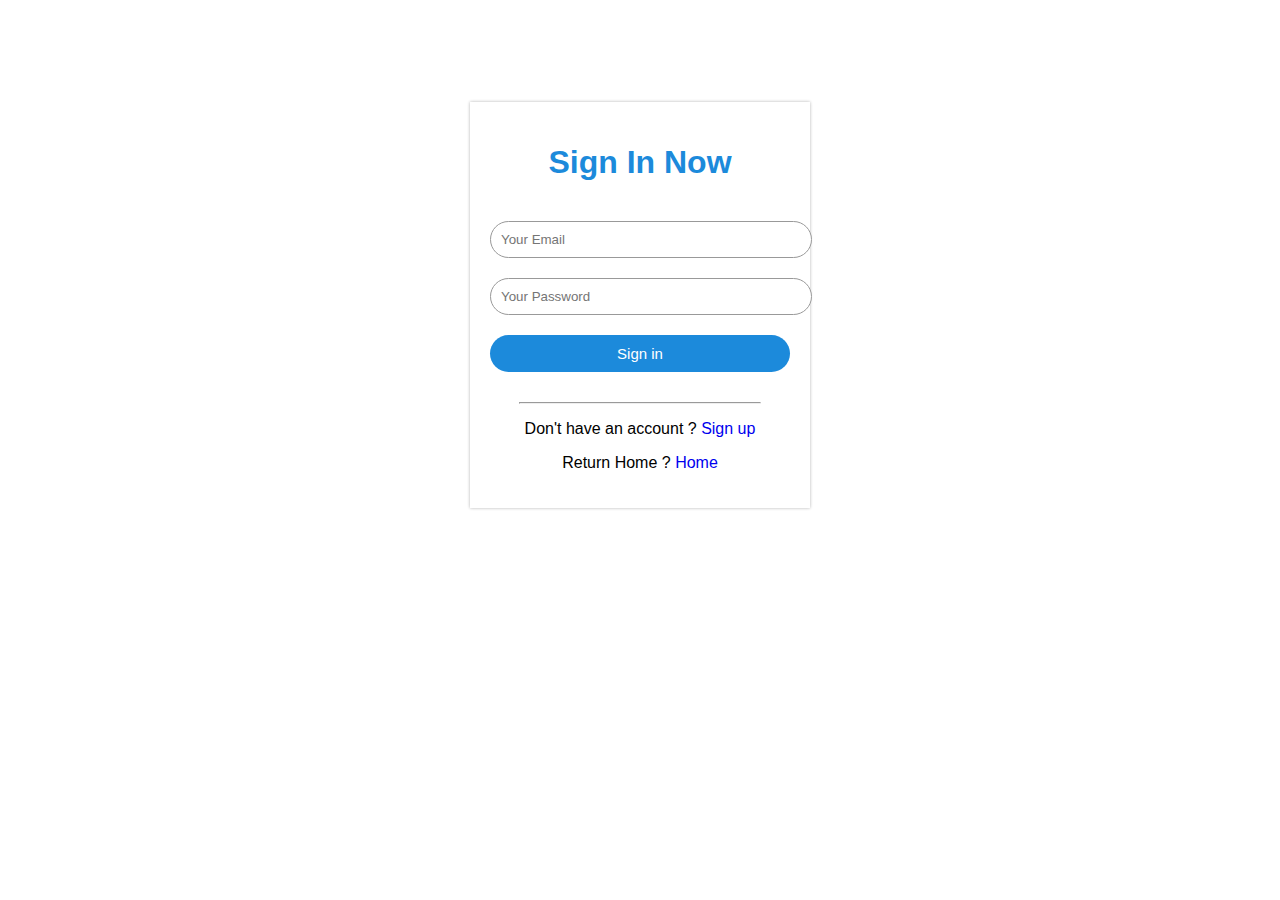
<file: sign in.html>
<!DOCTYPE html>
<html lang="en">
<head>
    <title>Sign In</title>
    <link rel="stylesheet" href="sign in.css">
</head>
<body>
     <div class="sign-in-form">
        <h1>Sign In Now</h1>
        <form>
          <input type="email" class="input-box" placeholder="Your Email">
          <input type="email" class="input-box" placeholder="Your Password">
          <button type="button" class="signin-btn">Sign in</button>
          <hr>
        <p>Don't have an account ? <a href="sign up.html">Sign up</a></p>
        <p>Return Home ? <a href="index.html">Home</a></p>
        </form>
     </div>
</body>
</html>
</file>
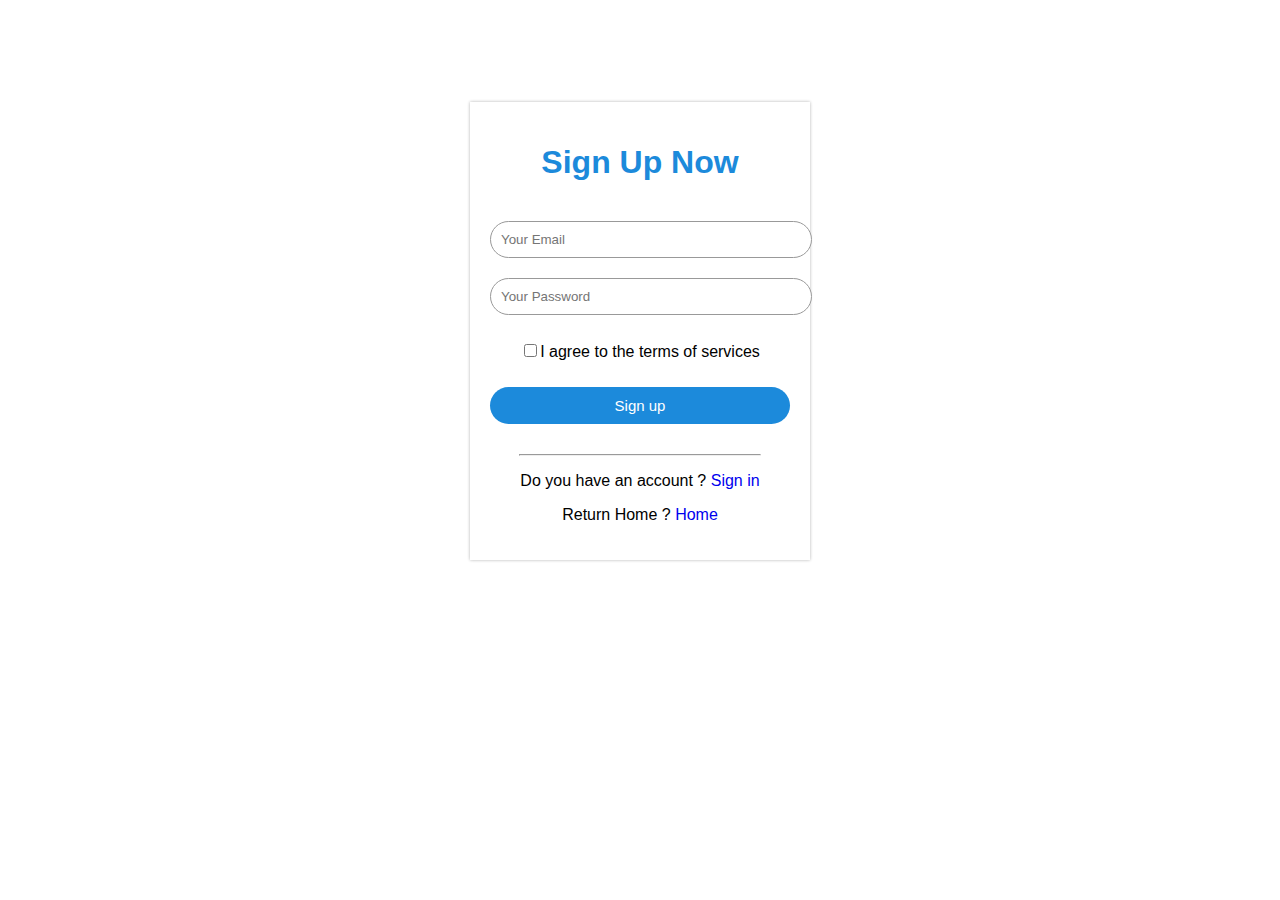
<file: sign up.html>
<!DOCTYPE html>
<html lang="en">
<head>
    <title>Sign Up</title>
    <link rel="stylesheet" href="signup.css">
</head>
<body>
     <div class="sign-up-form">
        <h1>Sign Up Now</h1>
        <form>
          <input type="email" class="input-box" placeholder="Your Email">
          <input type="email" class="input-box" placeholder="Your Password">
          <p><span><input type="checkbox"></span>I agree to the terms of services</p>
          <button type="button" class="signup-btn">Sign up</button>
          <hr>
        <p>Do you have an account ? <a href="sign in.html">Sign in</a></p>
        <p>Return Home ? <a href="index.html">Home</a></p>
        </form>
     </div>

</body>
</html>
</file>
<file: sign in.css>
body{
    margin: 0;
    padding: 0;
    font-family: Arial, Helvetica, sans-serif;
    background-image: url();
    background-size: cover;
    background-position: center;
}
.sign-in-form{
    width: 300px;
    box-shadow: 0 0 3px 0 rgba(0,0,0,0.3);
    background: #fff;
    padding: 20px;
    margin: 8% auto 0;
    text-align: center;
}
.sign-in-form h1{
    color: #1c8adb;
    margin-bottom: 30px;
}
.input-box{
    border-radius: 20px;
    padding: 10px;
    margin: 10px 0;
    width: 100%;
    border: 1px solid #999;
    outline: none;
}
button{
    color: #fff;
    width: 100%;
    padding: 10px;
    border-radius: 20px;
    font-size: 15px;
    margin: 10px 0;
    border: none;
    outline: none;
    cursor: pointer;
}
.signin-btn{
    background-color: #1c8adb;
}
.twitter-btn{
    background-color: #21afde;
}
a{
    text-decoration: none;
}
hr{
    margin-top: 20px;
    width: 80%;
}
.or{
    background: #fff;
    width: 30px;
    margin: -19px auto 10px;
}
</file>
<file: signup.css>
body{
    margin: 0;
    padding: 0;
    font-family: Arial, Helvetica, sans-serif;
    background-image: url();
    background-size: cover;
    background-position: center;
}
.sign-up-form{
    width: 300px;
    box-shadow: 0 0 3px 0 rgba(0,0,0,0.3);
    background: #fff;
    padding: 20px;
    margin: 8% auto 0;
    text-align: center;
}
.sign-up-form h1{
    color: #1c8adb;
    margin-bottom: 30px;
}
.input-box{
    border-radius: 20px;
    padding: 10px;
    margin: 10px 0;
    width: 100%;
    border: 1px solid #999;
    outline: none;
}
button{
    color: #fff;
    width: 100%;
    padding: 10px;
    border-radius: 20px;
    font-size: 15px;
    margin: 10px 0;
    border: none;
    outline: none;
    cursor: pointer;
}
.signup-btn{
    background-color: #1c8adb;
}
.twitter-btn{
    background-color: #21afde;
}
a{
    text-decoration: none;
}
hr{
    margin-top: 20px;
    width: 80%;
}
.or{
    background: #fff;
    width: 30px;
    margin: -19px auto 10px;
}
</file>
